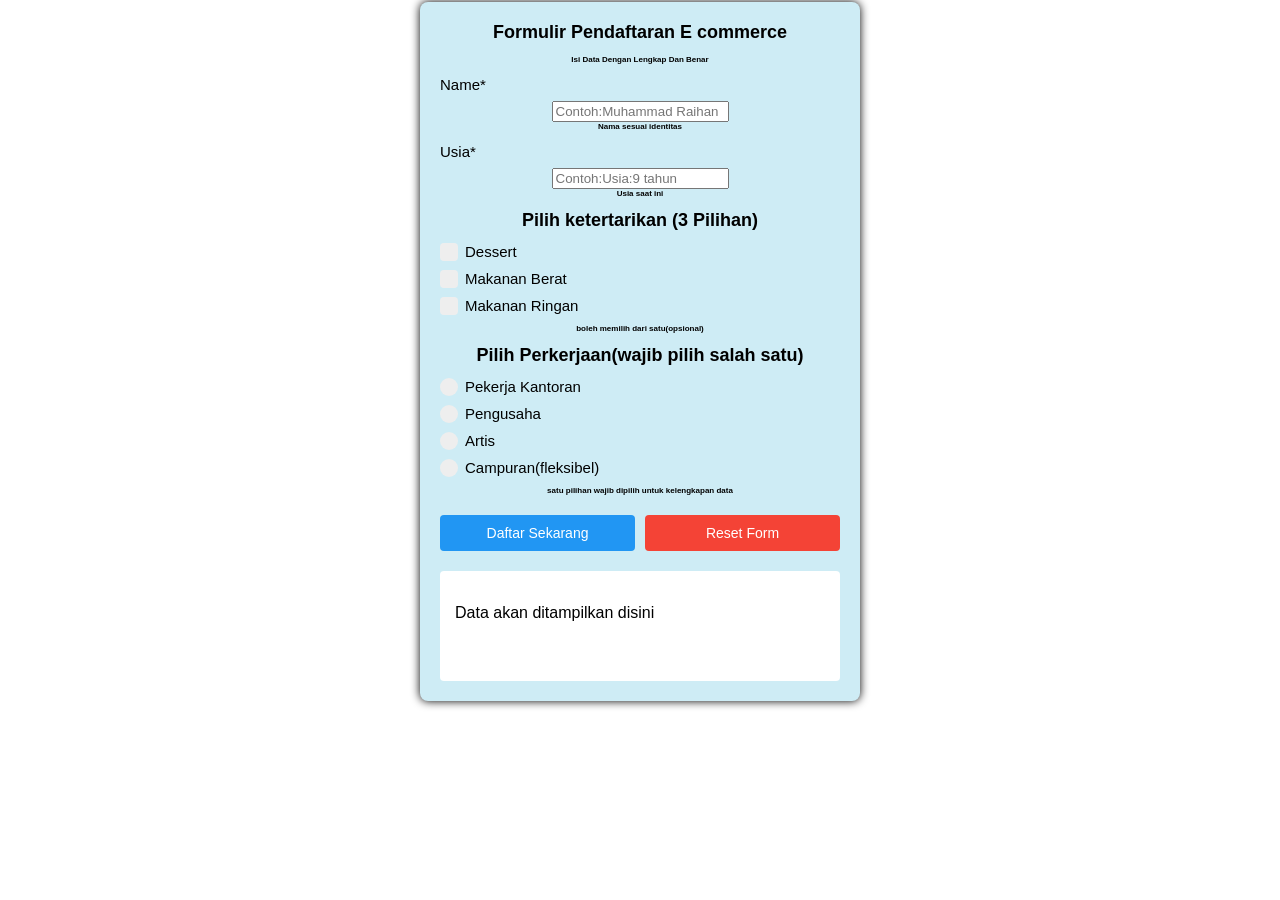
<file: register.html>
<html>
<head>
	<title>Formulir Pendaftaran Siswa</title>
	<link rel="stylesheet" type="text/css" href="register.css">
</head>
<body>
	<div class="container" role="region" aria-labelledby="title">
		<h1 id="title"> Formulir Pendaftaran E commerce</h1>
		<h2 id="title"> Isi Data Dengan Lengkap Dan Benar</h2>
		
		<label for="name">Name* </label>
		<input id="name" name="name" type="text" placeholder="Contoh:Muhammad Raihan" required>
		<h3 id="title"> Nama sesuai identitas</h3>
		
		<label for="class">Usia*</label>
		<input id="class" name="class" type="text" placeholder="Contoh:Usia:9 tahun" required>
		<h4 id="title"> Usia saat ini</h4>
		
		<h1>Pilih ketertarikan (3 Pilihan)</h1>
		<label class="container-checkbox"> Dessert
			<input type="checkbox" name="Pilih Ekstrakulikuler" value="Basket">
			<span class="checkmark"></span>
		</label>
		<label class="container-checkbox"> Makanan Berat
			<input type="checkbox" name="Pilih Ekstrakulikuler" value="Futsal">
			<span class="checkmark"></span>
		</label>
		<label class="container-checkbox"> Makanan Ringan
			<input type="checkbox" name="Pilih Ekstrakulikuler" value="Paduan Suara">
			<span class="checkmark"></span>
		</label>
		<h4 id="title">boleh memilih dari satu(opsional)</h4>
		
		<h1>Pilih Perkerjaan(wajib pilih salah satu)</h1>
		<label class="container-radio">Pekerja Kantoran
			<input type="radio" name="Pilih Jadwal Belajar(wajib pilih salah satu)" value="Pagi(07.00-12.00)">
			<span class="checkmark"></span>
		</label>
		<label class="container-radio"> Pengusaha
			<input type="radio" name="Pilih Jadwal Belajar(wajib pilih salah satu)" value="Siang(12.30-17.00)">
			<span class="checkmark"></span>
		</label>
		<label class="container-radio"> Artis
			<input type="radio" name="Pilih Jadwal Belajar(wajib pilih salah satu)" value="Sore(17.30-20.30)">
			<span class="checkmark"></span>
		</label>
		<label class="container-radio">Campuran(fleksibel)
			<input type="radio" name="Pilih Jadwal Belajar(wajib pilih salah satu)" value="Campuran(fleksibel)">
			<span class="checkmark"></span>
		</label>
		<h5 id="title">satu pilihan wajib dipilih untuk kelengkapan data</h5>
		<div class="button-group">
			<button id="okBtn">Daftar Sekarang</button>
			<button id="clearBtn">Reset Form</button>
		</div>
		
		<div class="result" id="hasil">
			Data akan ditampilkan disini
		</div>
	</div>
	
	<script src="register.js"></script>
</body>
</html>
</file>
<file: register.css>
body{
	font-family:arial, sans-serif;
	margin: 2px;
	background-color:white;
}

.container{
	max-width:400px;
	background-color:CEECF5;
	padding:20px;
	border-radius:8px;
	box-shadow:0 0 10px rgba(0,0,0.1);
	margin:auto;
	text-align:center;
}

h1{
	font-size:18px;
	margin:0 0 12px 0;
	text-align:center;
}
h2{
	font-size:8px;
	margin:0 0 12px 0;
	text-align:center;
}

h3{
	font-size:8px;
	margin:0 0 12px 0;
	text-align:center;
}

h4{
	font-size:8px;
	margin:0 0 12px 0;
	text-align:center;
}

h5{
	font-size:8px;
	margin:0 0 12px 0;
	text-align:center;
}

label{
	display:block;
	font-size: 15px;
	text-align: left;
	margin-bottom: 8px;
}

.container-radio{
	display: block;
	position: relative;
	padding-left: 25px;
	margin-bottom: 10px;
	cursor: pointer;
	font-size: 15px;
	text-align: left;
}

.container-checkbox{
	display: block;
	position: relative;
	padding-left: 25px;
	margin-bottom: 10px;
	cursor: pointer;
	font-size: 15px;
	text-align: left;
}

.container-radio input, .container-checkbox input{
	position: absolute;
	opacity: 0;
	cursor: pointer;
}

.checkmark{
	position: absolute;
	top: 0;
	left: 0;
	height: 18px;
	width: 18px;
	background-color: #eee;
}

.container-radio .checkmark{
	border-radius: 50%;
}

.container-checkbox .checkmark{
	border-radius: 4px;
}

.container-radio:hover input ~ .checkmark, .container-checkbox:hover input ~ .checkmark{
	background-color: #ccc;
}

.container-radio input:checked ~ .checkmark{
	background-color: #2196F3;
}

.container-checkbox input:checked ~ .checkmark{
	background-color: #2196F3;
}

.checkmark:after{
	content: "";
	position: absolute;
	display: none;
}

.container-radio input:checked ~ .checkmark:after{
	display: block;
}

.container-checkbox input:checked ~ .checkmark:after{
	display: block;
}

.container-radio .checkmark:after{
	top: 5px;
	left: 5px;
	width: 8px;
	height: 8px;
	border-radius: 50%;
	background: white;
}

.container-checkbox .checkmark:after{
	top: 5px;
	left: 5px;
	width: 8px;
	height: 8px;
	background: white;
}

.button-group{
	display: flex;
	gap: 10px;
	margin: 20px 0;
}

button{
	flex: 1;
	padding: 10px;
	background-color: #2196F3;
	color: white;
	border: none;
	border-radius: 4px;
	cursor: pointer;
	font-size: 14px;
}

button:hover{
	background-color: #0b7dda;
}

#clearBtn{
	background-color: #f44336;
}

#clearBtn:hover{
	background-color: #da190b;
}

.result{
	background-color: white;
	padding: 15px;
	border-radius: 4px;
	margin-top: 15px;
	text-align: left;
	min-height: 80px;
	white-space: pre-line;
}
</file>
